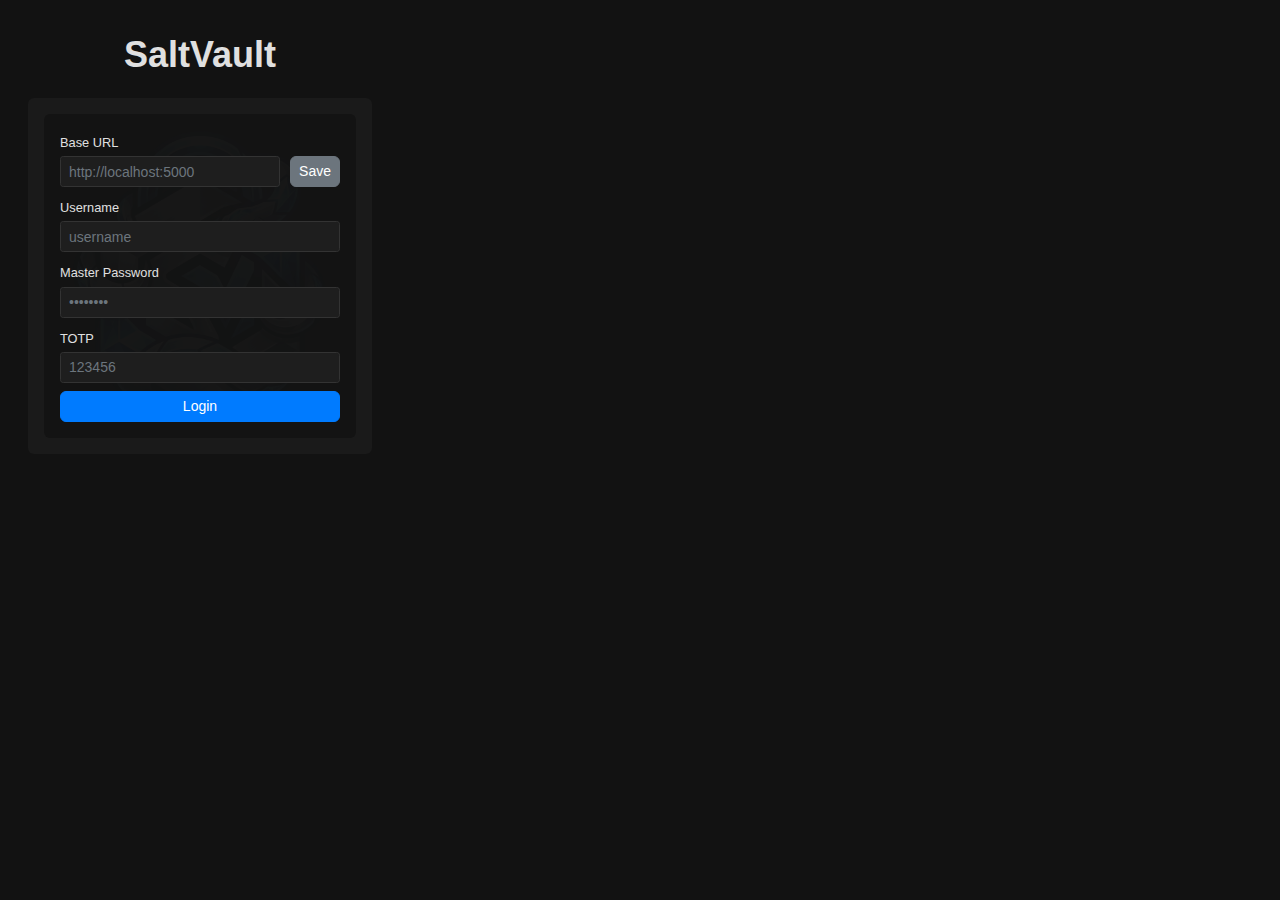
<file: extension/base.html>
<!doctype html>
<html>
<head>
  <meta charset="utf-8" />
  <meta name="viewport" content="width=device-width, initial-scale=1" />
  <title>SaltVault Extension</title>
  <link rel="stylesheet" href="https://stackpath.bootstrapcdn.com/bootstrap/4.5.2/css/bootstrap.min.css">
  <style>
    body { 
      position: relative;
      min-width: 380px; 
      max-width: 400px;
      padding: 12px;
      background-color: #121212; 
      color: #e0e0e0; 
      overflow: hidden;
    }
    .form-control, .list-group-item { 
      background-color: #1e1e1e; 
      color: #e0e0e0; 
      border-color: #333; 
    }
    .btn { 
      border-radius: 6px; 
    }
    hr {
      border-top: 1px solid #333;
    }

    #watermark {
      position: absolute;
      top: 50%;
      left: 50%;
      transform: translate(-50%, -50%);
      width: 80%;
      height: 80%;
      background-image: url('salt_vault_repo_logo.png');
      background-repeat: no-repeat;
      background-position: center;
      background-size: contain;
      opacity: 0.05;
      z-index: -1;
      display: none; /* Hidden by default */
    }

    /* Pre-login styles */
    #preLoginHeader .brand-text {
      font-size: 36px;
      font-weight: bold;
      text-align: center;
      display: block;
      width: 100%;
      margin-bottom: 1rem;
    }
    #loginSection {
      position: relative;
      display: flex;
      flex-direction: column;
      justify-content: center;
      align-items: center;
      min-height: 200px; /* Give it some height for the logo */
      background-color: #1a1a1a; /* Dark background to blend with logo if needed */
      border-radius: .375rem;
      padding: 1rem;
      overflow: hidden; /* Hide overflow from logo */
    }
    #preLoginLogo {
      position: absolute;
      top: 0;
      left: 0;
      width: 100%;
      height: 100%;
      background-image: url('salt_vault_repo_logo.png');
      background-repeat: no-repeat;
      background-position: center;
      background-size: contain;
      opacity: 0.1; /* Transparent */
      z-index: 0; /* Behind other content */
    }
    #loginSection .login-form-container {
      position: relative; /* To be above the logo */
      z-index: 1;
      background-color: rgba(18, 18, 18, 0.8); /* Semi-transparent background for readability */
      padding: 1rem;
      border-radius: .375rem;
      width: 100%; /* Take full width within loginSection */
    }
    
    /* Modern Alert Styles */
    .alert {
      padding: 0.75rem 1rem;
      margin-bottom: 1rem;
      border: 1px solid transparent;
      border-radius: .375rem;
      font-size: 0.9rem;
      background-color: #2a2a2a;
      border-color: #444;
    }
    .alert-success { color: #a0e8a0; background-color: #2a2a2a; border-color: #3c763d; }
    .alert-danger { color: #e8a0a0; background-color: #2a2a2a; border-color: #a94442; }
    .alert-info { color: #a0c8e8; background-color: #2a2a2a; border-color: #31708f; }

    /* Dropdown focus style */
    #actionSelector:focus {
      border-color: #555;
      box-shadow: 0 0 0 0.2rem rgba(68, 68, 68, 0.25);
      background-color: #333;
      color: #eee;
    }
  </style>
</head>
<body>
  <div id="watermark"></div>
  <div class="container p-3">
    
    <div id="preLoginHeader">
      <span class="brand-text">SaltVault</span>
    </div>

    <div id="statusBox" class="alert" role="alert" style="display:none;"></div>

    <div id="loginSection">
      <div id="preLoginLogo"></div>
      <div class="login-form-container">
        <div class="form-row" id="baseUrlRow">
          <div class="col">
            <label for="baseUrl" class="small mb-1">Base URL</label>
            <input type="url" id="baseUrlLogin" class="form-control form-control-sm" placeholder="http://localhost:5000">
          </div>
          <div class="col" style="max-width: max-content; align-self: flex-end;">
            <button id="saveBaseUrlLogin" class="btn btn-secondary btn-sm">Save</button>
          </div>
        </div>
        <div class="form-row mt-2" id="loginRow">
            <div class="col-12 mb-2">
              <label for="username" class="small mb-1">Username</label>
              <input type="text" id="username" class="form-control form-control-sm" placeholder="username">
            </div>
            <div class="col-12 mb-2">
              <label for="master" class="small mb-1">Master Password</label>
              <input type="password" id="master" class="form-control form-control-sm" placeholder="••••••••">
            </div>
            <div class="col-12 mb-2">
              <label for="totp" class="small mb-1">TOTP</label>
              <input type="text" id="totp" class="form-control form-control-sm" placeholder="123456" size="6" maxlength="6">
            </div>
            <div class="col-12">
              <button id="loginBtn" class="btn btn-primary btn-block btn-sm">Login</button>
            </div>
        </div>
      </div>
    </div>

    <div id="mainContent" style="display:none;">
      <div class="d-flex align-items-center mb-2">
        <h6 class="mb-0">SaltVault</h6>
        <button id="settingsBtn" class="btn btn-secondary btn-sm ml-auto">Settings</button>
      </div>
      <hr>

      <div id="settingsSection" style="display:none;">
        <div class="form-row" id="baseUrlRow">
          <div class="col">
            <label for="baseUrl" class="small mb-1">Base URL</label>
            <input type="url" id="baseUrl" class="form-control form-control-sm" placeholder="http://localhost:5000">
          </div>
          <div class="col" style="max-width: max-content; align-self: flex-end;">
            <button id="saveBaseUrl" class="btn btn-secondary btn-sm">Save</button>
          </div>
        </div>
        <div class="form-row mt-2" id="sessionDurationRow">
            <div class="col">
                <label for="sessionDuration" class="small mb-1">Session Duration (minutes)</label>
                <input type="number" id="sessionDuration" class="form-control form-control-sm" placeholder="60">
            </div>
            <div class="col" style="max-width: max-content; align-self: flex-end;">
                <button id="saveSessionDuration" class="btn btn-secondary btn-sm">Save</button>
            </div>
        </div>
        <hr>
        <button id="logoutBtn" class="btn btn-danger btn-sm ml-auto">Logout & Clear Settings</button>
        <hr>
      </div>

      <div class="form-row">
        <div class="col">
          <label for="searchDomain" class="small mb-1">Search Domain</label>
          <input type="text" id="searchDomain" class="form-control form-control-sm" placeholder="example.com">
        </div>
        <div class="col-auto align-self-end">
          <button id="listBtn" class="btn btn-outline-light btn-sm">List</button>
        </div>
      </div>
      <ul id="results" class="list-group list-group-flush mt-2"></ul>
      <hr>
      <div class="form-group">
        <label for="actionSelector" class="small mb-1">Action</label>
        <select id="actionSelector" class="form-control form-control-sm">
          <option value="add" selected>Add Password</option>
          <option value="edit">Edit Password</option>
          <option value="view">View Passwords</option>
        </select>
      </div>

      <div id="addPasswordContainer">
        <div class="form-row">
          <div class="col-12 mb-1"><input id="addTitle" class="form-control form-control-sm" placeholder="Title"></div>
          <div class="col-12 mb-1"><input id="addUsername" class="form-control form-control-sm" placeholder="Username"></div>
          <div class="col-12 mb-1"><input id="addPassword" class="form-control form-control-sm" placeholder="Password"></div>
          <div class="col-12 mb-1"><input id="addEmail" class="form-control form-control-sm" placeholder="Email"></div>
          <div class="col-12 mb-1"><input id="addUrl" class="form-control form-control-sm" placeholder="URL"></div>
          <div class="col-12 mb-2"><input id="addNotes" class="form-control form-control-sm" placeholder="Notes"></div>
        </div>
        <div class="d-flex">
          <button id="addBtn" class="btn btn-success btn-sm">Add</button>
        </div>
      </div>

      <div id="editPasswordContainer" style="display:none;">
        <input type="hidden" id="editPasswordId">
        <div class="form-row">
          <div class="col-12 mb-1"><input id="editTitle" class="form-control form-control-sm" placeholder="Title"></div>
          <div class="col-12 mb-1"><input id="editUsername" class="form-control form-control-sm" placeholder="Username"></div>
          <div class="col-12 mb-1"><input id="editPassword" class="form-control form-control-sm" placeholder="Password"></div>
          <div class="col-12 mb-1"><input id="editEmail" class="form-control form-control-sm" placeholder="Email"></div>
          <div class="col-12 mb-1"><input id="editUrl" class="form-control form-control-sm" placeholder="URL"></div>
          <div class="col-12 mb-2"><input id="editNotes" class="form-control form-control-sm" placeholder="Notes"></div>
        </div>
        <div class="d-flex">
          <button id="updateBtn" class="btn btn-primary btn-sm">Update</button>
        </div>
      </div>

      <div id="viewPasswordsContainer" style="display:none; max-height: 200px; overflow-y: auto;">
        <!-- Password list for viewing will be dynamically generated here -->
      </div>

      <hr>
      <div class="form-group">
        <label class="small mb-1">Autofill Settings</label>
        <div class="form-check">
          <input class="form-check-input" type="radio" name="autofillSetting" id="autofillAuto" value="auto">
          <label class="form-check-label small" for="autofillAuto">
            Automatically autofill on page load.
          </label>
        </div>
        <div class="form-check">
          <input class="form-check-input" type="radio" name="autofillSetting" id="autofillAsk" value="ask">
          <label class="form-check-label small" for="autofillAsk">
            Ask to autofill on page load.
          </label>
        </div>
        <div class="form-check">
          <input class="form-check-input" type="radio" name="autofillSetting" id="autofillOff" value="off">
          <label class="form-check-label small" for="autofillOff">
            Do not autofill on page load.
          </label>
        </div>
      </div>
      <button id="autofillBtn" class="btn btn-info btn-sm mt-2">Autofill This Site</button>
    </div>
  </div>

  <script src="popup.js"></script>
</body>
</html>
</file>
